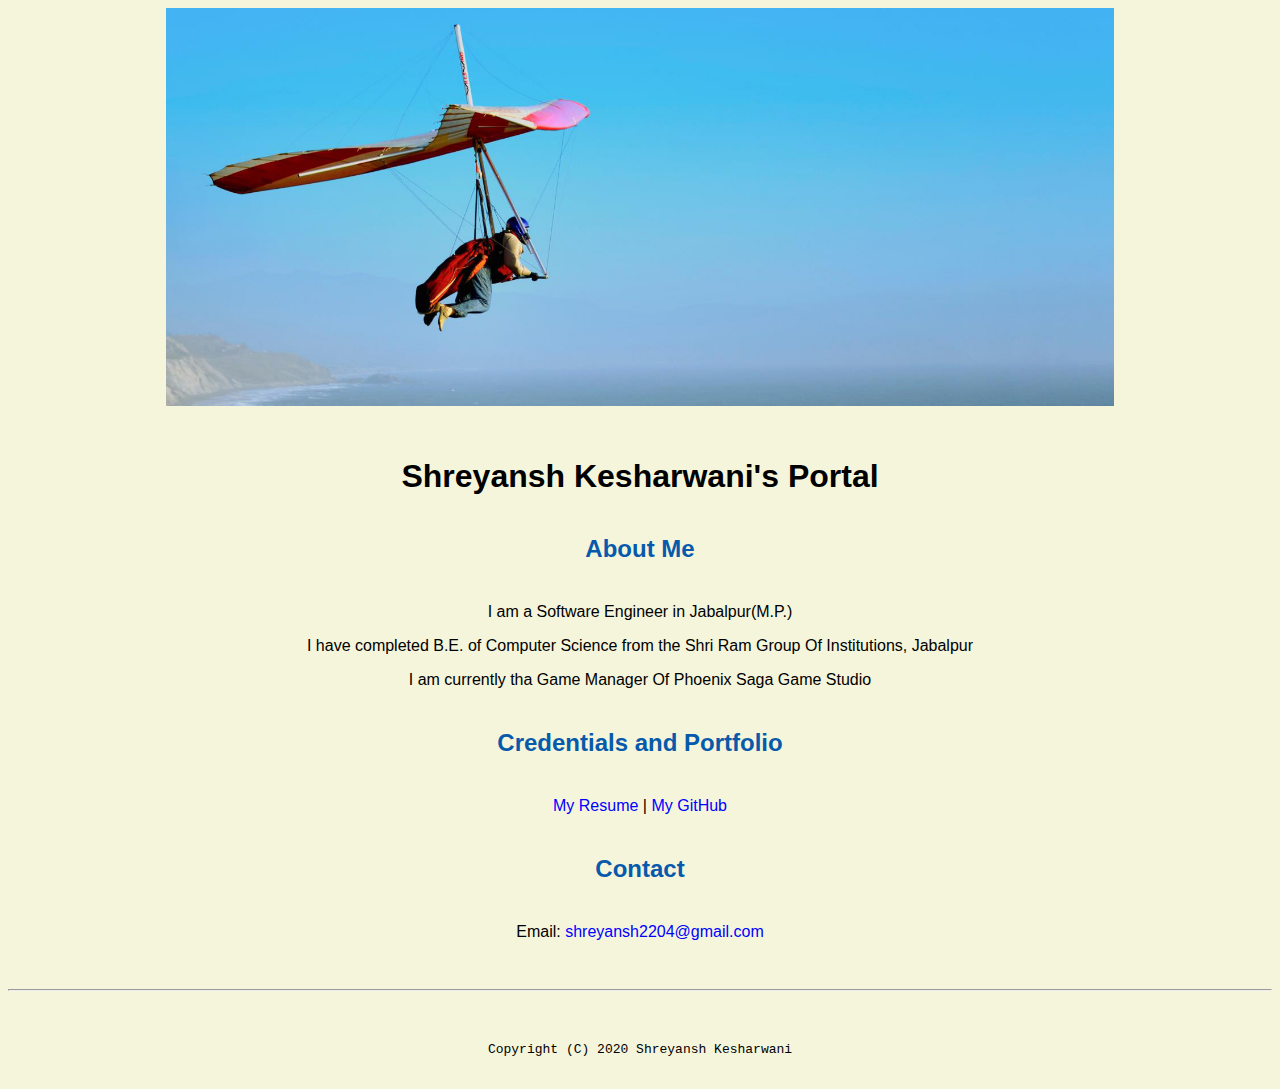
<file: index.html>
<!DOCTYPE html>

<!-- this is a comment for human! -->

<html lang="en">
  <header>
    <!-- change the name to yours! -->
    <title>Shreyansh Kesharwani's Portal</title>
    <!-- link to the master cascading stylesheet -->
    <link rel="stylesheet" href="css/master.css" />
    <link rel="FaviconIcon" href="favicon.ico" type="image/x-icon" />
    <link rel="shortcut icon" href="favicon.ico" type="image/x-icon" />
    <meta
      name="viewport"
      content="width=device-width, initial-scale=1, shrink-to-fit=no"
    />
    <meta name="name" content="Shreyansh Kesharwani's Portal" />
    <!-- remove the following line after you are happy with your Website
       so that search engines will index it! -->
    <meta name="robots" content="noindex, nofollow" />
  </header>

  <body>
    <!-- add the banner image here -->
    <img class="hero" src="images/banner.jpg" width="75%" alt="banner" />

    <!-- add the name for the website -->
    <h1>Shreyansh Kesharwani's Portal</h1>

    <!-- add a section called "About Me" -->
    <h2>About Me</h2>

    <!-- add a few paragraph lines to describe you -->
    <p>I am a Software Engineer in Jabalpur(M.P.)</p>
    <!-- where do you live? -->
    <p>
      I have completed B.E. of Computer Science from the Shri Ram Group Of
      Institutions, Jabalpur
    </p>
    <!-- Where studying/studied? -->
    <p>I am currently tha Game Manager Of Phoenix Saga Game Studio</p>
    <!-- current job or current school year? -->

    <!-- add a section called "Credentials and Portofolio -->
    <h2>Credentials and Portfolio</h2>

    <!-- add two hyperlinks to resume page and github page separated by a vertical line -->
    <p>
      <a href="resume.html">My Resume</a> |
      <a href="https://github.com/Shreyansh2204   " target="_blank"
        >My GitHub</a
      >
    </p>

    <h2>Contact</h2>

    <!-- add a link to let visitor to send you an email easily! -->
    <p>
      Email:
      <a href="mailto:shreyansh2204@gmail.com" target="_blank"
        >shreyansh2204@gmail.com</a
      >
    </p>

    <!-- don't post physical address, personal phone number or other personal information on the web! -->
  </body>

  <footer>
    <hr />
    <!-- change the name to yours! -->
    <code>Copyright (C) 2020 Shreyansh Kesharwani</code>
  </footer>
</html>
</file>
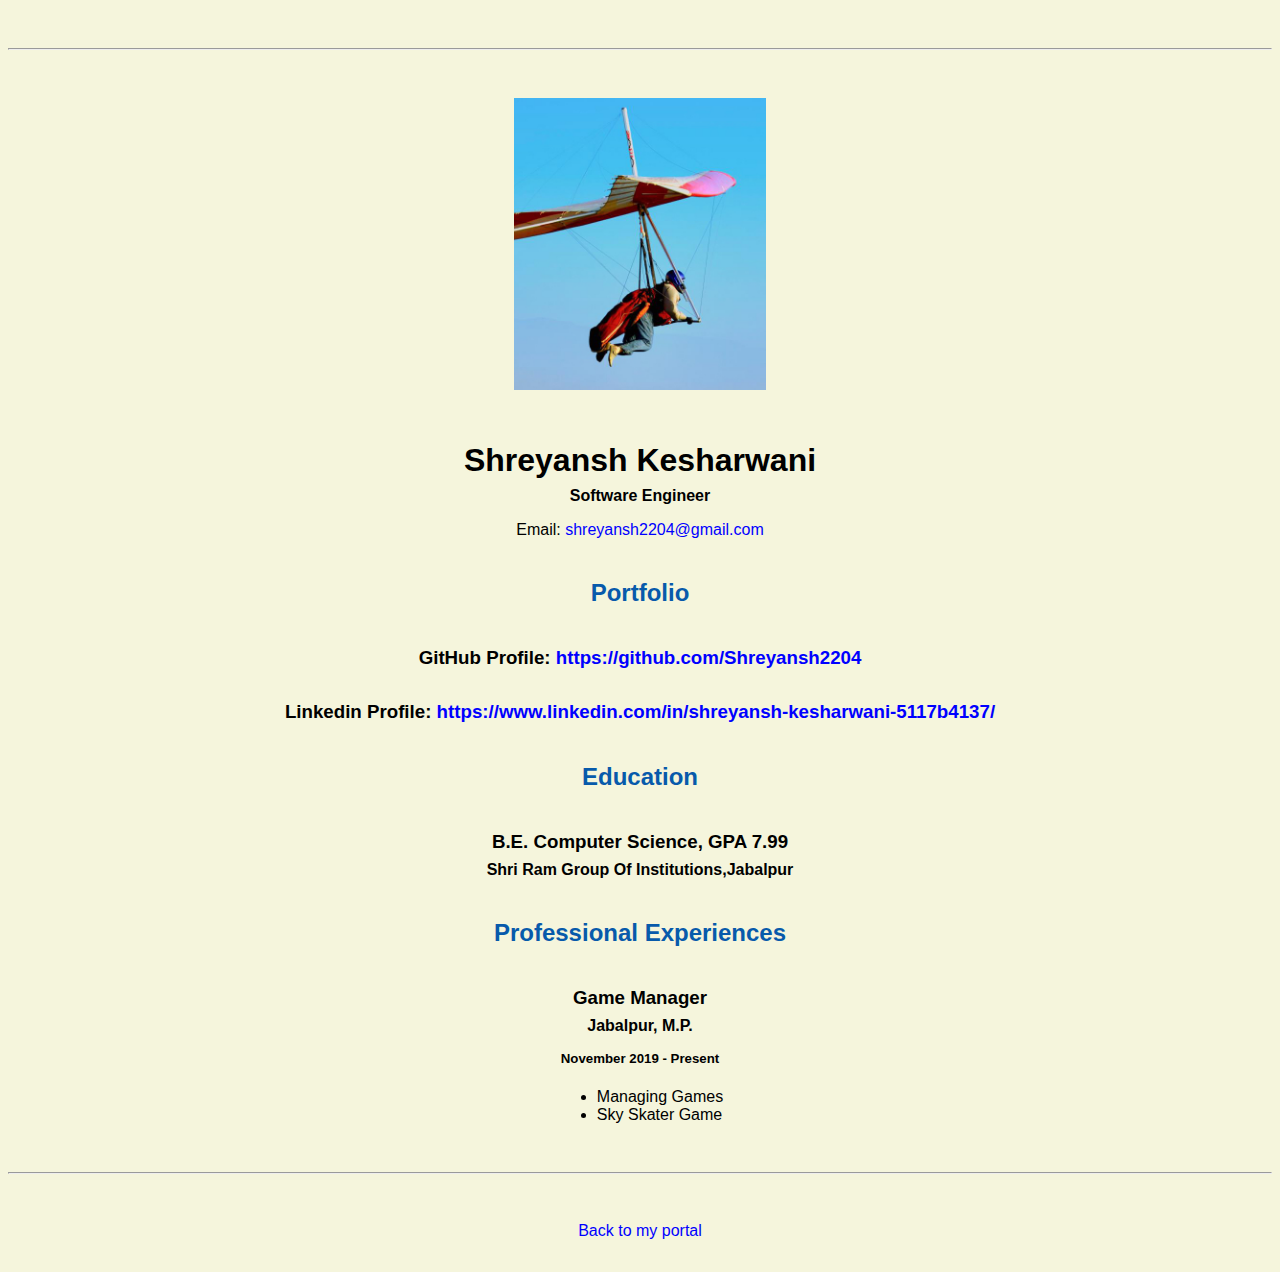
<file: resume.html>
<!DOCTYPE html>

<!-- this is a comment for human! -->

<html lang="en">
  <header>
    <title>Shreyansh Kesharwani's Resume</title>
    <link rel="stylesheet" href="css/master.css" />
    <link rel="FaviconIcon" href="favicon.ico" type="image/x-icon" />
    <link rel="shortcut icon" href="favicon.ico" type="image/x-icon" />
    <meta
      name="viewport"
      content="width=device-width, initial-scale=1, shrink-to-fit=no"
    />
    <meta name="name" content="Shreyansh Kesharwani's Resume" />
    <!-- remove the following line after you are happy with your Website
         so that search engines will index it! -->
    <meta name="robots" content="noindex, nofollow" />
  </header>

  <body>
    <hr />

    <img
      src="images/headshot.jpg"
      alt="Shreyansh Kesharwani's headshot"
      width="20%"
    />

    <h1>Shreyansh Kesharwani</h1>
    <h4>Software Engineer</h4>

    <p>
      Email:
      <a href="mailto:shreyansh2204@gmail.com" target="_blank"
        >shreyansh2204@gmail.com</a
      >
    </p>
    <!-- don't post physical address, personal phone number or other personal information on the web! -->

    <h2>Portfolio</h2>
    <h3>
      GitHub Profile:
      <a href="https://github.com/Shreyansh2204" target="_blank"
        >https://github.com/Shreyansh2204</a
      >
    </h3>

    <h3>
      Linkedin Profile:
      <a
        href="https://www.linkedin.com/in/shreyansh-kesharwani-5117b4137/"
        target="_blank"
        >https://www.linkedin.com/in/shreyansh-kesharwani-5117b4137/</a
      >
    </h3>

    <h2>Education</h2>

    <h3>B.E. Computer Science, GPA 7.99</h3>
    <h4>Shri Ram Group Of Institutions,Jabalpur</h4>

    <h2>Professional Experiences</h2>

    <h3>Game Manager</h3>
    <h4>Jabalpur, M.P.</h4>
    <h5>November 2019 - Present</h5>
    <ul>
      <li>Managing Games</li>
      <li>Sky Skater Game</li>
    </ul>
  </body>

  <footer>
    <hr />
    <p><a href="index.html">Back to my portal</a></p>
    <p></p>
  </footer>
</html>
</file>
<file: css/master.css>
/* Cascading stylesheet for the website */

/* Text inside these asterisks and slashes are comments for human */

  a {
    color: blue;/* set the text color to blue here */
    text-decoration: none; /* This means we do not want hyperlinks to be underlined */
  }

  a:hover {
    color: red;/* set the text color to red here */
    text-decoration: none; /* This means we do not want hyperlinks to be underlined */
  }

  body {
    background-color: beige;/* set the background color here */
    color: black;/* set the text color to black here */
    font-family: Arial, Helvetica, sans-serif;/* set the font here */
    text-align: center;/* set the text alignment here */
   }

  footer {
    margin-top: 2rem;
    margin-bottom: 2rem;
  }

  h1 {
    margin-bottom: 0.5rem;
    margin-top: 3rem;
   }

  h2 {
    color: #075AAB;
    /* set the text color of to #075AAB here */
    /* set both the bottom margin and top margin to 2.5rem here */
    margin-bottom: 2.5rem;
    margin-top: 2.5rem;
   }

  h3 {
    margin-bottom: 0;
    margin-top: 2rem;
  }

  h4 {
    margin-bottom: 1rem;
    margin-top: 0.5rem;
  }

  h5 {
    margin-top: 0.5rem;
  }

  hr {
    margin-bottom: 3rem;
    margin-top: 3rem;
  }

  /* this controls how the bullet points in the resume page looks */
  ul {
    display: table;
    margin: 0 auto;
    text-align: left;
  }
</file>
